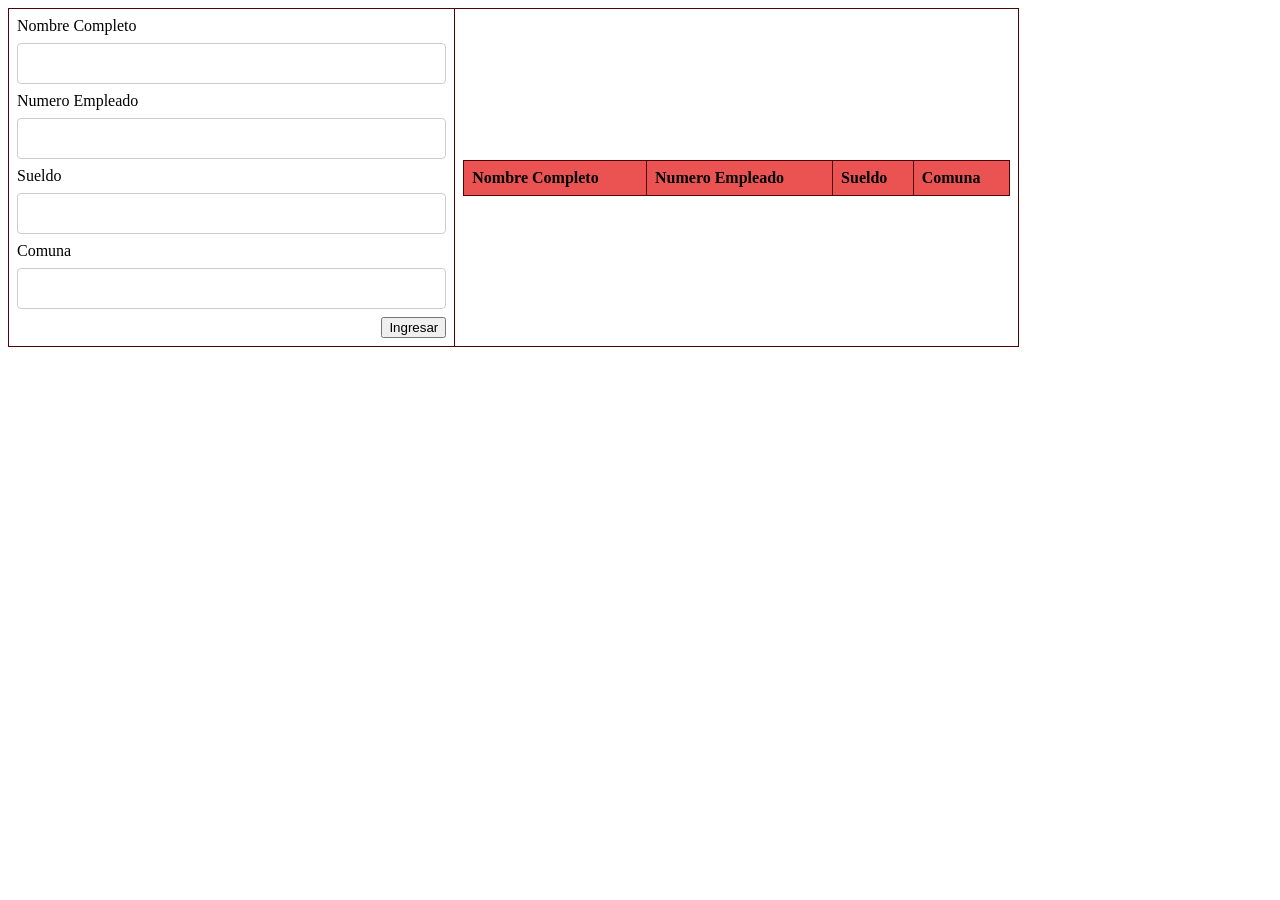
<file: xdd/js/index.html>
<!DOCTYPE html>
<html lang="en">
<head>
    <meta charset="UTF-8">
    <meta name="viewport" content="width=device-width, initial-scale=1.0">
    <link rel="stylesheet" href="style.css">
    <title>Document</title>
</head>
<body>
    <table>
        <td>
            <form onsubmit="event.preventDefault();onFormSubmit();" autocomplete="off">
                <div>
                    <label>Nombre Completo</label>
                    <label class="validation-error hide" id="nombreCompletoValidationError">Este campo es requerido.</label>
                    <input type="text" name="nombreCompleto" id="nombreCompleto"> <!-- Caja para ingresar el nombre -->
                </div>
                <div>
                    <label>Numero Empleado</label>
                    <input type="text" name="numeroEmpleado" id="numeroEmpleado"> <!-- caja para ingresar el id del empleado -->
                </div>
                <div>
                    <label>Sueldo</label>
                    <input type="text" name="sueldo" id="sueldo"> <!-- caja para ingresar el sueldo del empleado -->
                </div>
                <div>
                    <label>Comuna</label>
                    <input type="text" class="comuna" id="comuna"> <!-- caja para ingresar la comuna del empleado -->
                </div>
                <div class="form-action-buttons">
                    <input type="submit" value="Ingresar">
                </div>
            </form>
        </td>
        <td>
            <table class="list" id="empleadoList">
                <thead>
                    <tr>
                        <th>Nombre Completo</th>
                        <th>Numero Empleado</th>
                        <th>Sueldo</th>
                        <th>Comuna</th>
                    </tr>
                </thead>
                <tbody>

                </tbody>
            </table>
        </td>
    </table>
    <script src="script.js"></script>
</body>
</html>
</file>
<file: xdd/js/style.css>
body> table{
    width: 80%;
}

table{
    border-collapse: collapse;
}

table.list{
    width:100%;
}
td, th{
    border: 1px solid #4d0505; 
    text-align: left;
    padding: 8px;
}
tr:nth-child(even), table.list thead>tr {
background-color:#eb5353;
}
input[type=text], input[type=number] {
    width: 100%;
    padding: 12px 20px;
    margin: 8px 0;
    display: inline-block;
    border: 1px solid #ccc;
    border-radius: 4px;
    box-sizing: border-box;
    input[type=submit]{
    width: 30%;
    background-color: #ddd;
    color:#000;
    padding: 14px 20px;
    margin: 8px 0;
    border: none;
    border-radius: 4px;
    cursor: pointer;
}
}
form div.form-action-buttons{
text-align: right;
}
a{
    cursor: pointer;
    text-decoration: underline;
    color: #0000ee;
    margin-right: 4px;
}
label.validation-error{
color: ■red; margin-left: 5px;
}
.hide{
display:none;
}
</file>
